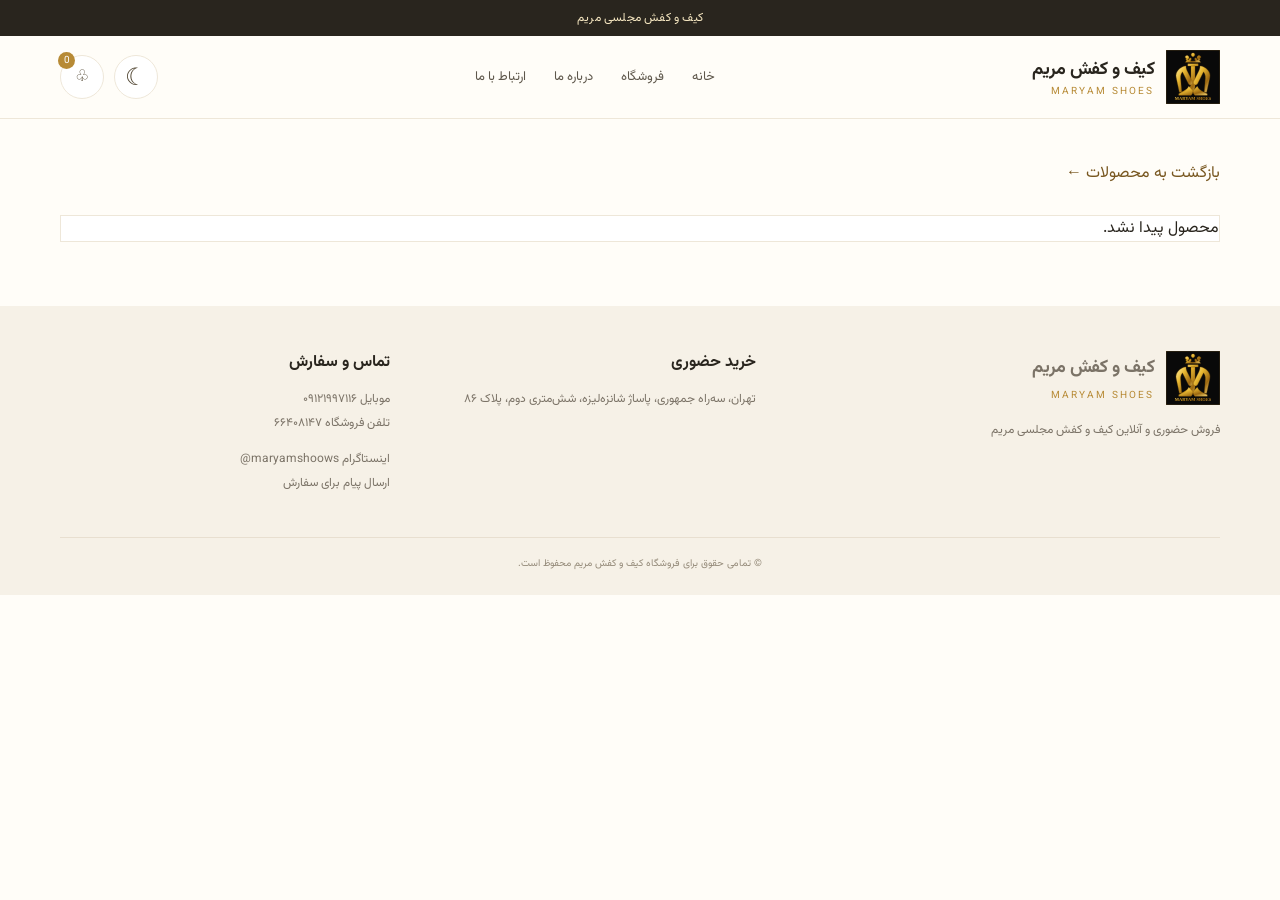
<file: product.html>
<!doctype html>
<html lang="fa" dir="rtl">
<head>
<meta charset="utf-8"><meta name="viewport" content="width=device-width,initial-scale=1">
<meta name="theme-color" content="#fffdf8">
<meta name="description" content="کیف و کفش مریم؛ انتخابی درخشان برای استایل‌های خاص و مجلسی">
<title>کیف و کفش مریم | Maryam Shoes</title>
<script src="theme.js?v=2"></script>
<link rel="stylesheet" href="store.css?v=2">
</head>
<body>
<div class="topline">کیف و کفش مجلسی مریم</div>
<header class="header"><div class="wrap nav">
<a class="brand" href="./"><img src="assets/logo.svg" alt="لوگوی کیف و کفش مریم"><span><strong>کیف و کفش مریم</strong><small>MARYAM SHOES</small></span></a>
<nav class="links"><a href="./#home">خانه</a><a href="./#products">فروشگاه</a><a href="./#about">درباره ما</a><a href="#contact">ارتباط با ما</a></nav>
<div class="nav-actions"><button id="themeToggle" class="iconbtn" type="button" aria-label="حالت تاریک" aria-pressed="false"><span aria-hidden="true">☾</span></button><button class="iconbtn" aria-label="سبد خرید" onclick="toggleCart()">♧<span class="count" id="cartCount">0</span></button></div>
</div></header>
<main class="wrap detail-page" id="detailPage">
<a href="./#products">بازگشت به محصولات ←</a>
<article class="detail-layout"><img id="modalImg" alt=""><div class="modalcontent">
<p class="muted" id="productKind"></p><h1 id="modalName"></h1><div class="price" id="modalPrice"></div>
<div class="spec" id="modalSpecs"></div><label for="optionSelect" id="optionLabel"></label><select id="optionSelect"></select>
<button class="add" id="addBtn"></button><p><a class="details" href="https://ig.me/m/maryamshoows">استعلام موجودی و سفارش در دایرکت اینستاگرام ←</a></p>
</div></article></main>
<footer class="footer" id="contact"><div class="wrap"><div class="footer-grid"><div><a class="brand" href="./"><img src="assets/logo.svg" alt=""><span><strong>کیف و کفش مریم</strong><small>MARYAM SHOES</small></span></a><p>فروش حضوری و آنلاین کیف و کفش مجلسی مریم</p></div><div><h4>خرید حضوری</h4><p>تهران، سه‌راه جمهوری، پاساژ شانزه‌لیزه، شش‌متری دوم، پلاک ۸۶</p></div><div><h4>تماس و سفارش</h4><p>موبایل <a href="tel:+989121997116"><bdi>۰۹۱۲۱۹۹۷۱۱۶</bdi></a><br>تلفن فروشگاه <bdi>۶۶۴۰۸۱۴۷</bdi></p><p><a href="https://www.instagram.com/maryamshoows/">اینستاگرام <bdi>@maryamshoows</bdi></a><br><a href="https://ig.me/m/maryamshoows">ارسال پیام برای سفارش</a></p></div></div><div class="copyright">© تمامی حقوق برای فروشگاه کیف و کفش مریم محفوظ است.</div></div></footer>
<div class="cartpanel" id="cartPanel" onclick="if(event.target===this)toggleCart()"><aside class="cart"><div class="carthead"><h3>سبد خرید</h3><button class="close" style="position:static" onclick="toggleCart()">×</button></div><div id="cartItems"></div><p id="cartTotal" style="font-weight:700"></p><p class="muted" style="font-size:11px;line-height:2">برای ثبت سفارش، نام مدل و رنگ انتخابی را در <a href="https://ig.me/m/maryamshoows"><u>دایرکت اینستاگرام فروشگاه</u></a> بفرستید.</p></aside></div>
<script src="store.js"></script>
</body></html>
</file>
<file: store.css>
@import url('https://fonts.googleapis.com/css2?family=Vazirmatn:wght@300;400;500;600;700;800&display=swap');
:root{--gold:#b78a35;--gold2:#e6c77d;--ink:#29251e;--muted:#81796c;--cream:#fffdf8;--line:#eee7d9;--soft:#f8f4eb}
*{box-sizing:border-box}html{scroll-behavior:smooth}body{margin:0;background:var(--cream);color:var(--ink);font-family:Vazirmatn,Tahoma,sans-serif}a{color:inherit;text-decoration:none}button{font:inherit;cursor:pointer}.topline{background:#29251e;color:#f7e8c2;text-align:center;padding:9px 16px;font-size:12px;letter-spacing:.2px}.wrap{width:min(1160px,calc(100% - 36px));margin:auto}.header{position:sticky;top:0;z-index:20;background:#fffdf8ed;backdrop-filter:blur(14px);border-bottom:1px solid var(--line)}.nav{height:82px;display:flex;align-items:center;justify-content:space-between;gap:24px}.brand{display:flex;align-items:center;gap:12px}.brand img{width:54px;height:54px}.brand strong{display:block;font-size:18px;letter-spacing:-.5px}.brand small{display:block;color:var(--gold);font-size:10px;letter-spacing:2px;direction:ltr;text-align:right}.links{display:flex;gap:28px;color:#5e574b;font-size:13px}.links a:hover{color:var(--gold)}.nav-actions{display:flex;gap:10px}.iconbtn{border:1px solid var(--line);background:white;border-radius:50%;width:42px;height:42px;display:grid;place-items:center;color:#514632;position:relative}.count{position:absolute;top:-4px;left:-3px;background:var(--gold);color:white;border-radius:50%;width:17px;height:17px;font-size:10px;display:grid;place-items:center}.hero{padding:58px 0 46px;background:radial-gradient(ellipse at 80% 15%,#f5e8c9 0,transparent 40%),linear-gradient(120deg,#fffdf8,#faf4e8)}.hero-grid{display:grid;grid-template-columns:1.05fr .95fr;align-items:center;gap:44px}.eyebrow{color:var(--gold);font-size:12px;font-weight:700;letter-spacing:1.8px}.hero h1{font-size:clamp(34px,5vw,58px);line-height:1.5;margin:12px 0 14px;font-weight:800;letter-spacing:-1.6px}.hero h1 span{color:var(--gold)}.hero p{color:#777064;line-height:2.2;font-size:14px;max-width:490px}.cta{display:inline-flex;align-items:center;gap:12px;background:var(--ink);color:white;padding:14px 24px;border-radius:3px;margin-top:18px;font-size:13px;transition:.2s}.cta:hover{background:var(--gold)}.hero-art{height:390px;border-radius:5px;overflow:hidden;position:relative;background:#eee4d0}.hero-art img{width:100%;height:100%;object-fit:cover;display:block}.hero-art:after{content:"";position:absolute;inset:0;background:linear-gradient(0deg,#1b171044,transparent 55%)}.art-label{position:absolute;z-index:1;bottom:22px;right:24px;color:white;font-size:13px}.art-label b{display:block;font-size:24px}.trust{display:grid;grid-template-columns:repeat(3,1fr);gap:16px;padding:24px 0;border-bottom:1px solid var(--line)}.trust div{display:flex;align-items:center;justify-content:center;gap:12px;color:#756b5b;font-size:12px}.trust b{display:block;color:#302b22;font-size:13px}.trust i{font-style:normal;font-size:22px;color:var(--gold)}.section{padding:66px 0}.section-head{display:flex;justify-content:space-between;align-items:end;margin-bottom:25px}.section-head h2{margin:5px 0;font-size:28px}.section-head p{margin:0;color:var(--muted);font-size:12px}.filters{display:flex;gap:8px;flex-wrap:wrap;margin-bottom:24px}.filter{border:1px solid var(--line);background:white;color:#746b5d;padding:9px 17px;border-radius:30px;font-size:12px}.filter.active,.filter:hover{background:var(--ink);border-color:var(--ink);color:white}.grid{display:grid;grid-template-columns:repeat(4,1fr);gap:20px}.product{background:white;border:1px solid #f0eadf;transition:.25s;position:relative}.product:hover{transform:translateY(-4px);box-shadow:0 16px 36px #4d3c1710}.photo{height:245px;position:relative;background:var(--soft);overflow:hidden}.photo img{width:100%;height:100%;object-fit:cover;transition:.4s}.product:hover .photo img{transform:scale(1.04)}.tag{position:absolute;top:12px;right:12px;background:#fffdf0;color:#92702d;padding:5px 10px;font-size:10px}.pbody{padding:15px}.pbody h3{font-size:14px;margin:0 0 8px}.sub{font-size:11px;color:#938a7b}.price{font-size:15px;font-weight:700;margin:12px 0;color:#4a3a1f}.price small{font-size:10px;color:#8b8376;font-weight:400}.pfoot{display:flex;justify-content:space-between;align-items:center;border-top:1px solid #f2eee7;padding-top:11px}.stock{font-size:10px;color:#3f8a63}.stock.out{color:#b65d51}.details{border:0;background:transparent;color:var(--gold);font-size:11px;font-weight:700}.swatches{display:flex;gap:5px;margin-top:10px}.swatch{width:13px;height:13px;border-radius:50%;border:1px solid #ddd}.empty{padding:50px;text-align:center;color:var(--muted);grid-column:1/-1}.banner{background:#29251e;color:white;padding:44px 0}.banner-inner{display:flex;align-items:center;justify-content:space-between;gap:25px}.banner h2{margin:0;font-size:25px}.banner p{color:#c6bcaa;font-size:12px;margin:7px 0 0}.banner .cta{background:var(--gold);margin:0}.footer{padding:44px 0 24px;background:#f6f1e7}.footer-grid{display:grid;grid-template-columns:1.3fr 1fr 1fr;gap:35px}.footer p,.footer a{color:#7b7367;font-size:12px;line-height:2}.footer h4{margin:0 0 12px}.copyright{border-top:1px solid #e8dfd0;margin-top:30px;padding-top:18px;color:#958b7a;font-size:10px;text-align:center}.modal{position:fixed;inset:0;background:#17130dbb;z-index:50;display:none;align-items:center;justify-content:center;padding:18px}.modal.open{display:flex}.modalbox{background:#fffdf8;width:min(760px,100%);max-height:90vh;overflow:auto;display:grid;grid-template-columns:1fr 1fr;position:relative}.modalbox>img{width:100%;height:100%;min-height:370px;object-fit:cover}.modalcontent{padding:34px}.close{position:absolute;top:10px;left:10px;border:0;background:white;width:34px;height:34px;border-radius:50%;font-size:20px}.spec{display:grid;grid-template-columns:1fr 1fr;gap:9px;margin:20px 0}.spec div{background:var(--soft);padding:10px;font-size:11px;color:#766b5a}.spec b{display:block;color:#302a20;font-size:12px;margin-bottom:4px}.modalcontent select{width:100%;padding:11px;border:1px solid var(--line);background:white;font:inherit;margin:6px 0 12px}.add{border:0;background:var(--ink);color:white;width:100%;padding:13px}.cartpanel{position:fixed;z-index:60;inset:0;background:#17130d88;display:none;justify-content:flex-start}.cartpanel.open{display:flex}.cart{background:white;width:min(390px,92vw);height:100%;padding:25px;overflow:auto}.carthead{display:flex;justify-content:space-between;align-items:center}.cartline{display:flex;justify-content:space-between;border-bottom:1px solid var(--line);padding:14px 0;font-size:12px}.cartline button{border:0;background:none;color:#b65d51}.muted{color:var(--muted)}.tag:empty{display:none}.photo img[src^="assets/"][src$=".webp"],.modalbox>img[src^="assets/"][src$=".webp"]{object-fit:contain}.modalbox>img[src^="assets/"][src$=".webp"]{max-height:75vh;background:var(--soft)}

.detail-page{padding-block:32px 64px}
.detail-page>a{color:#785720}
.detail-layout{margin-top:20px;display:grid;grid-template-columns:1fr 1fr;border:1px solid var(--line);background:#fff}
.detail-layout>img{width:100%;height:min(68vh,620px);object-fit:contain;background:var(--soft)}
.detail-layout h1{font-size:clamp(24px,3vw,40px);line-height:1.55}
.product-link{display:block;color:inherit;text-decoration:none;height:100%}
.product-link:focus-visible{outline:3px solid var(--gold)}

/* Keep shopping controls reachable and product photos proportional at every width. */
html { scroll-padding-top: 94px; }
.wrap { width: min(1160px, calc(100% - clamp(24px, 5vw, 64px))); }
.grid { grid-template-columns: repeat(4, minmax(0, 1fr)); gap: clamp(12px, 1.7vw, 20px); }
.product, .pbody, .modalcontent, .detail-layout > *, .footer-grid > * { min-width: 0; }
.product-link { display: flex; flex-direction: column; }
.photo { height: auto; aspect-ratio: 1 / 1; }
.photo img { display: block; }
.pbody { display: flex; flex: 1; flex-direction: column; }
.pfoot { margin-top: auto; flex-wrap: wrap; gap: 6px 12px; }
.swatches { flex-wrap: wrap; }
.links a, .detail-page > a, .modalcontent a.details {
  display: inline-flex; align-items: center; min-height: 44px;
}
.filter, .iconbtn, .close, .cartline button, .add { min-height: 44px; }
.iconbtn, .close { min-width: 44px; }
.banner .cta { flex: none; }
.detail-layout { grid-template-columns: repeat(2, minmax(0, 1fr)); }
.modalcontent { padding: clamp(16px, 3vw, 34px); }
.spec { grid-template-columns: repeat(2, minmax(0, 1fr)); }
.spec div { overflow-wrap: anywhere; font-size: 13px; line-height: 1.75; }
.spec b, .modalcontent a.details { font-size: 13px; }
.cart { max-height: 100dvh; overscroll-behavior: contain; }
.cartline { gap: 12px; }
.cartline > span { min-width: 0; overflow-wrap: anywhere; }
@media (max-width: 1000px) {
  .grid { grid-template-columns: repeat(3, minmax(0, 1fr)); }
  .hero-grid { gap: 24px; }
  .links { gap: 18px; }
}
@media (max-width: 760px) {
  html { scroll-padding-top: 116px; }
  .nav { height: auto; display: grid; grid-template-columns: 1fr auto; gap: 0 12px; padding-top: 6px; }
  .nav .brand img { width: 46px; height: 46px; }
  .nav .brand strong { font-size: 16px; }
  .nav-actions { grid-area: 1 / 2; }
  .links { grid-column: 1 / -1; display: grid; grid-template-columns: repeat(4,minmax(0,1fr)); gap: 0; }
  .links a { justify-content: center; text-align: center; line-height: 1.5; }
  .hero { padding: 28px 0; }
  .hero-grid, .detail-layout { grid-template-columns: minmax(0, 1fr); }
  .hero-art { height: auto; aspect-ratio: 16 / 9; }
  .detail-layout > img { height: auto; aspect-ratio: 1 / 1; max-height: 56svh; }
  .grid { grid-template-columns: repeat(2, minmax(0, 1fr)); }
  .section { padding: 40px 0; }
  .trust { gap: 12px; }
  .trust div { align-items: flex-start; }
  .footer-grid { grid-template-columns: 1fr 1fr; gap: 20px; }
  .footer-grid > :first-child { grid-column: 1 / -1; }
}
@media (max-width: 520px) {
  .hero h1 { font-size: clamp(30px, 8vw, 40px); }
  .trust { grid-template-columns: 1fr; }
  .trust div { justify-content: flex-start; }
  .section-head { flex-wrap: wrap; gap: 8px; align-items: flex-start; }
  .section-head h2 { font-size: 24px; }
  .filters { gap: 6px; }
  .filter { padding-inline: 12px; }
  .grid { gap: 10px; }
  .pbody { padding: 10px; }
  .pbody h3 { line-height: 1.65; }
  .pfoot { align-items: flex-start; flex-direction: column; }
  .banner-inner { flex-direction: column; align-items: flex-start; }
  .footer-grid { grid-template-columns: 1fr; }
  .footer p, .footer a { font-size: 13px; }
  .cart { width: min(390px, 100%); padding: 16px; }
  .detail-page { padding-block: 14px 36px; }
  .detail-layout { margin-top: 6px; }
}
@media (max-width: 359px) {
  .grid { grid-template-columns: minmax(0, 1fr); }
}
@media (max-height: 500px) and (orientation: landscape) {
  .header { position: static; }
  html { scroll-padding-top: 8px; }
}

#themeToggle { font: 24px/1 sans-serif; }
#themeToggle:focus-visible { outline: 3px solid var(--gold); outline-offset: 2px; }
:root[data-theme="dark"] {
  color-scheme: dark;
  --cream: #191714;
  --ink: #f4eee3;
  --muted: #c3b9a8;
  --gold: #e2bf78;
  --soft: #302b24;
  --line: #51483a;
  --surface: #25221d;
}
[data-theme="dark"] .header { background: #191714ed; }
[data-theme="dark"] .hero { background: radial-gradient(ellipse at 80% 15%, #393022, transparent 55%), var(--cream); }
[data-theme="dark"] .product,
[data-theme="dark"] .detail-layout,
[data-theme="dark"] .iconbtn,
[data-theme="dark"] .filter,
[data-theme="dark"] .cart,
[data-theme="dark"] .close,
[data-theme="dark"] .modalcontent select,
[data-theme="dark"] .footer {
  background: var(--surface); color: var(--ink); border-color: var(--line);
}
[data-theme="dark"] .links,
[data-theme="dark"] .hero p,
[data-theme="dark"] .trust div,
[data-theme="dark"] .sub,
[data-theme="dark"] .spec div,
[data-theme="dark"] .footer p,
[data-theme="dark"] .footer a,
[data-theme="dark"] .copyright { color: var(--muted); }
[data-theme="dark"] .trust b,
[data-theme="dark"] .spec b,
[data-theme="dark"] .price { color: var(--ink); }
[data-theme="dark"] .pfoot,
[data-theme="dark"] .copyright { border-color: var(--line); }
[data-theme="dark"] .filter.active,
[data-theme="dark"] .filter:hover,
[data-theme="dark"] .cta,
[data-theme="dark"] .add,
[data-theme="dark"] .count { background: var(--gold); color: var(--cream); }
[data-theme="dark"] .detail-page > a { color: var(--gold); }
[data-theme="dark"] .stock { color: #8cd6ab; }
[data-theme="dark"] .stock.out,
[data-theme="dark"] .cartline button { color: #eca79a; }

:root { color-scheme: light; background-color: var(--cream); }
[data-theme="dark"] .topline { background: #0e0d0b; color: var(--gold); }
[data-theme="dark"] .banner { background: var(--soft); color: var(--ink); }
[data-theme="dark"] .banner p { color: var(--muted); }
[data-theme="dark"] .tag { background: var(--surface); color: var(--gold); }
[data-theme="dark"] .hero-art { background: var(--soft); }
[data-theme="dark"] .modalbox { background: var(--surface); }
[data-theme="dark"] .cartpanel { background: #060504b8; }
[data-theme="dark"] .price small { color: var(--muted); }
[data-theme="dark"] .swatch { border-color: #897e6d; }
</file>
